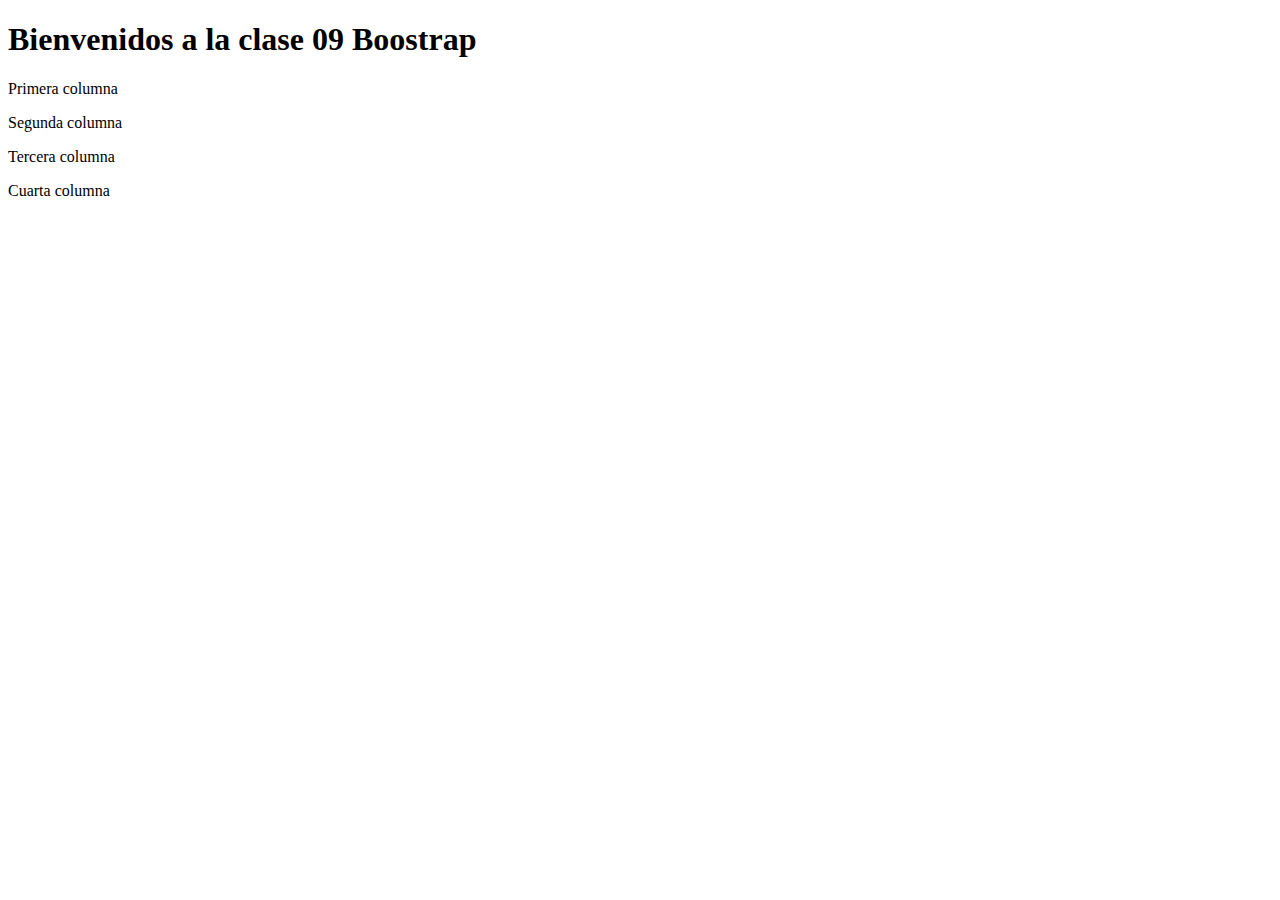
<file: index.html>
<!DOCTYPE html>
<html lang="en">
<head>
    <meta charset="UTF-8">
    <meta name="viewport" content="width=device-width, initial-scale=1.0">
    <title>Clase-09</title>

    <!-- CSS -->
    <link rel="stylesheet" href="css/estilo.css">
    <link href="https://cdn.jsdelivr.net/npm/bootstrap@5.3.2/dist/css/bootstrap.min.css"
     rel="stylesheet" integrity="sha384-T3c6CoIi6uLrA9TneNEoa7RxnatzjcDSCmG1MXxSR1GAsXEV/Dwwykc2MPK8M2HN" 
     crossorigin="anonymous">
</head>
<body class="container-fluid">
    <h1 class="text-center mt-5 border border-primary"> Bienvenidos a la clase 09 Boostrap</h1>

    <!-- <img class="container-fluid" src="img/Gato_meditando.jpg.crdownload" alt="gatito"> -->

    <!-- Sistema de grillas de boostrap -->
    <!-- Primer pasito, crear una fila -->
    <div class="row">

        <div class="col-xl-3 col-md-6 col-sm-12 text-center border">
            <p>Primera columna</p>
        </div>

        <div class="col-xl-3 col-md-6 col-sm-12 text-center border">
            <p>Segunda columna</p>
        </div>

        <div class="col-xl-3 col-md-6 col-sm-12 text-center border">
            <p>Tercera columna</p>
        </div>
        
        <div class="col-xl-3 col-md-6 col-sm-12 text-center border">
            <p>Cuarta columna</p>
        </div>
        

    </div>


   <script src="https://cdn.jsdelivr.net/npm/bootstrap@5.3.2/dist/js/bootstrap.bundle.min.js" 
   integrit y="sha384-C6RzsynM9kWDrMNeT87bh95OGNyZPhcTNXj1NW7RuBCsyN/o0jlpcV8Qyq46cDfL" crossorigin="anonymous"></script>
 </body>
</html>
</file>
<file: css/estilo.css>
.imgLogo{
    width: 150px;
}

.carousel{
    width: 30vw;
    align-items: center;
}

.encabezado {
    background-color: hsl(52, 75%, 80%);
    border-top: 20px solid hsl(33, 75%, 46%);
}


/* Sucursales */

.sucursales{
    background-color:hsl(33, 75%, 46%) ;
    color: hsl(52, 75%, 80%);
    text-align: center;
    text-transform: uppercase;
    font-weight: bold;
    padding: 17px;

}

.sucursales h2{
    font-size: 3rem;
}
</file>
